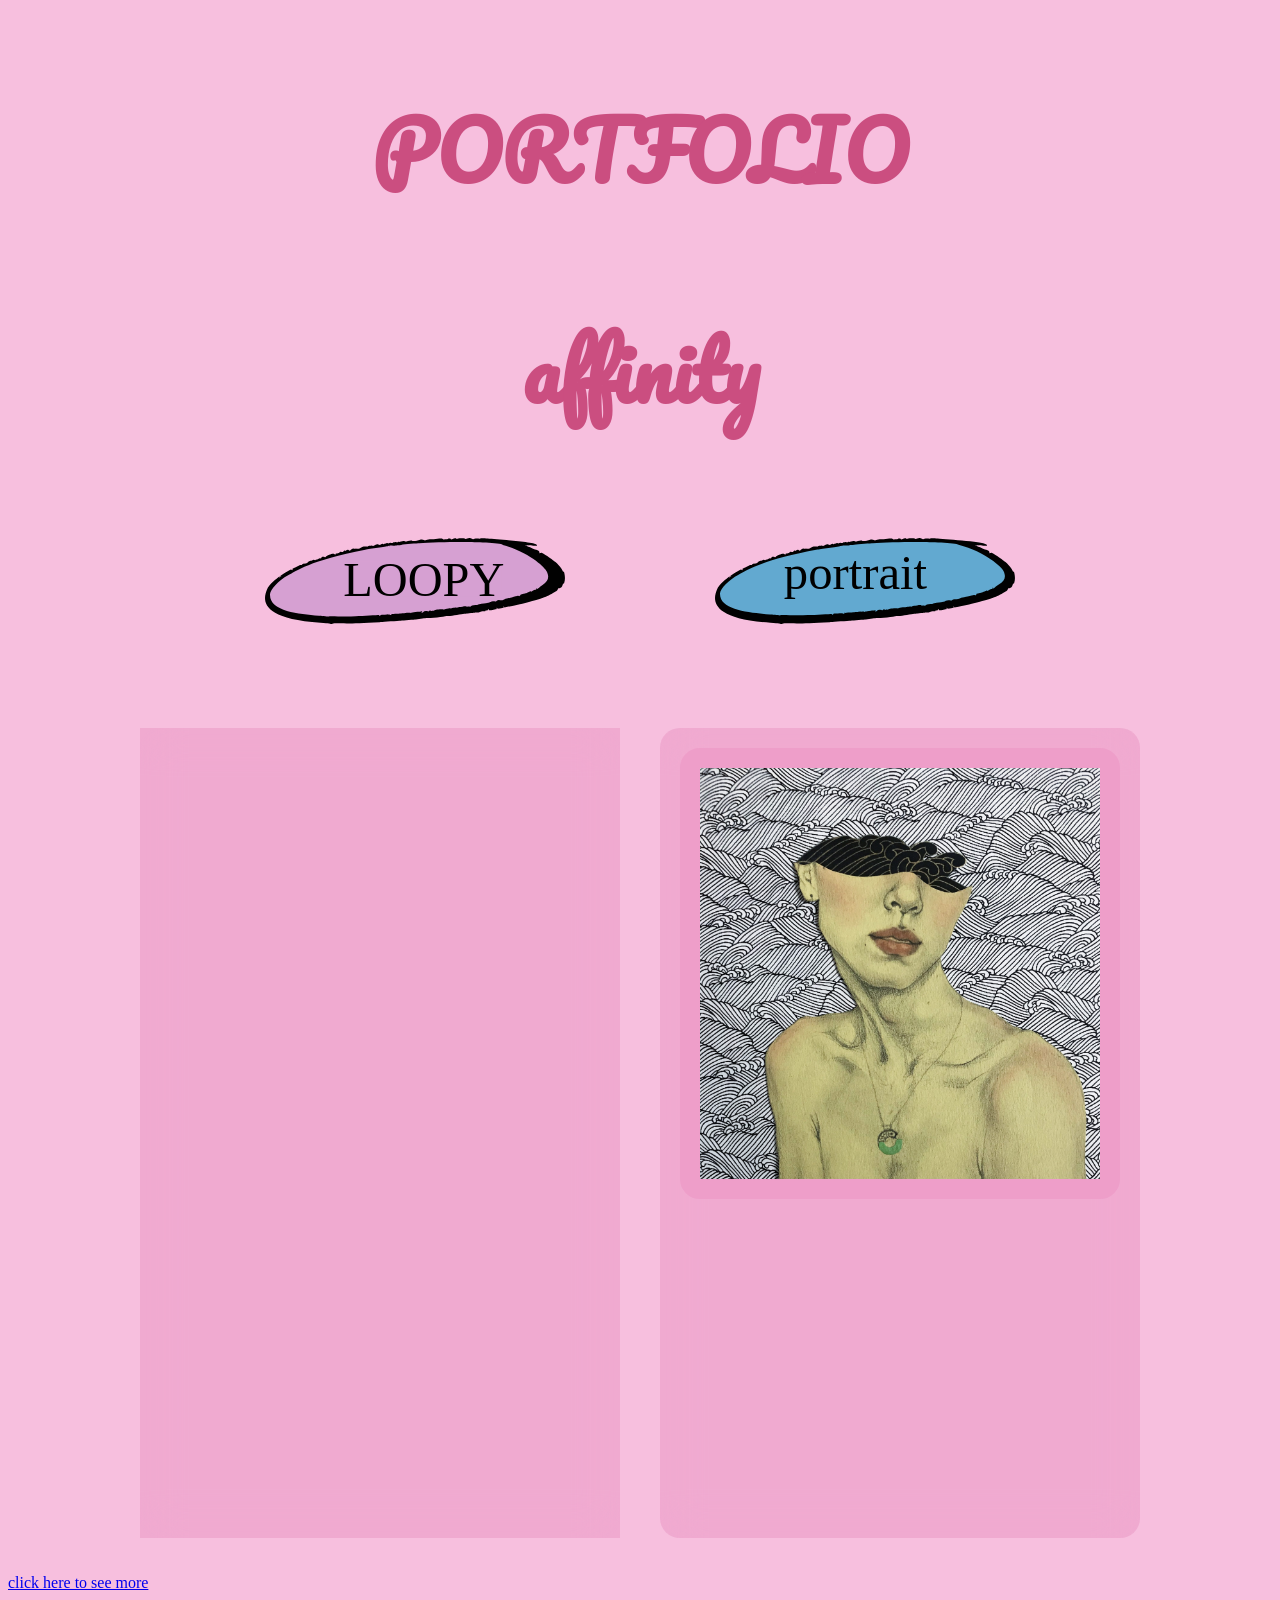
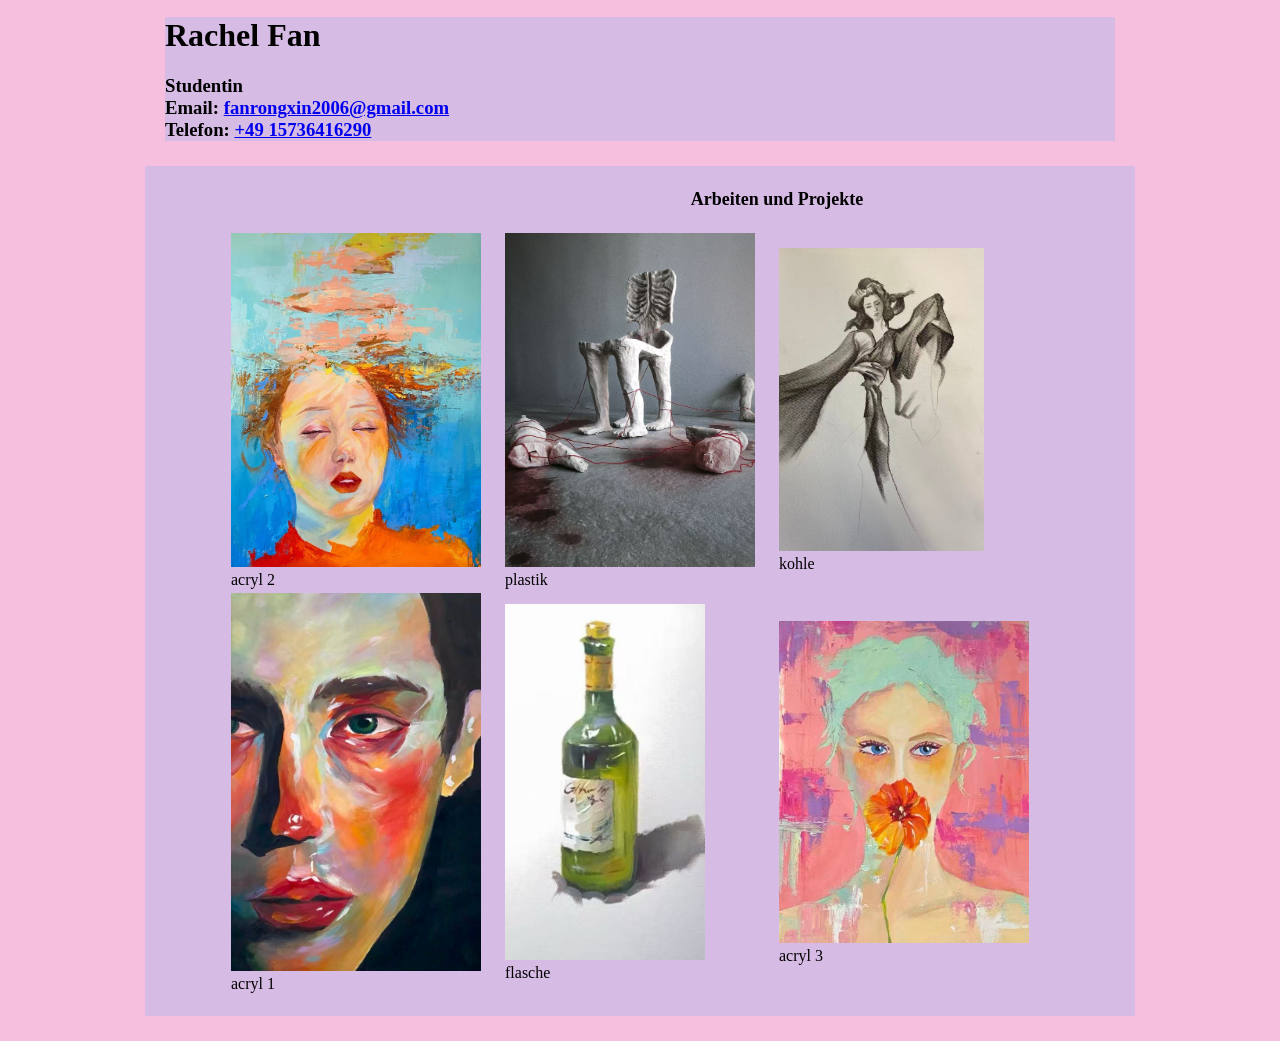
<file: index.html>
<!DOCTYPE html>
<html lang="en">
<head>
    <meta charset="UTF-8">
    <meta name="viewport" content="width=device-width, initial-scale=1.0">
    <title>mypage</title>
    <link rel="stylesheet" href="./style.css">
</head>
<body>
    <p>PORTFOLIO</p>
        <p>affinity</p> <br>
        
    
    <div id="container">
        <a href="./about.html">
            <img class="button" src="./image/loopysvg.svg" alt="Loopy Button">
        </a>

        <a href="./portrait.html">
            <img class="button" src="./image/portrait.svg" alt="Portrait Button">
        </a>
    </div>
    
    
    
    <div class="gallery">

        <div class="card">
            <img src="./image/loopy.jpeg" alt="loopy">
            
        </div>

        <div class="card">
            <img src="./image/portrait1.jpg" alt="portrait">
        

        </div>

    </div>
    <br> 
    <br>

    <div id="link">
        <a href="./animation_page/animation.html">click here to see more</a>
    </div>
   
   
    <div style="width: 950px; margin: 25px auto; background-color: hsla(211, 86%, 69%, 0.239);">

        <h1>Rachel Fan</h1>
          
           
        <h3>Studentin
            <br>
                Email: <a href="mailto: fanrongxin2006@gmail.com">fanrongxin2006@gmail.com</a>
            <br>
                Telefon: <a href="tel:+49 15736416290">+49 15736416290</a>
            <br>
               
        </h3>
         
        
    </div>
    <div id="container" style="width: 950px; margin: 25px auto; background-color: hsla(211, 86%, 69%, 0.239); padding: 20px;">
        <table>
          <thead> 
               
            <tr>
              <th></th>
              <th colspan="3"style="padding-bottom:20px; text-align:center; font-size: large;"> Arbeiten und Projekte</th>
            </tr>
           
            <tr>
           
             <td> 
              <img src="./image/acryl 2.jpg"
                 style="position: relative; width: 250px;  height: auto; padding-right: 20px;">
                <br> acryl 2
                </td>
                <td>
                  <img src="./image/plastik.jpg" style="position:relative; width: 250px; height:auto; padding-right: 20px;">
                  <br>plastik
                </td>
                <td>
                  <img src="./image/kohle.jpg"style="position:relative; width: 205px; height:auto; padding-right: 20px;">
                 <br> kohle
                </td>
            </tr>

            <tr>
              <td>
                 <img src="./image/acryl1.jpg" style="position: relative; width:250px; height: auto;padding-right: 20px;">
                 <br>acryl 1
              </td>


              <td>
                <img src="./image/flasche.jpg" style="position: relative; width:200px; height:auto; padding-right: 20px;">
                <br>flasche
              </td>

              <td>
                <img src="./image/acryll3.jpg" style="position: relative; width:250px; height:auto; padding-right: 20px;">
                <br>acryl 3 
              </td>
             
            </tr>
          </thead>
        </table>
    </div>      
    

</body>
</html>
</file>
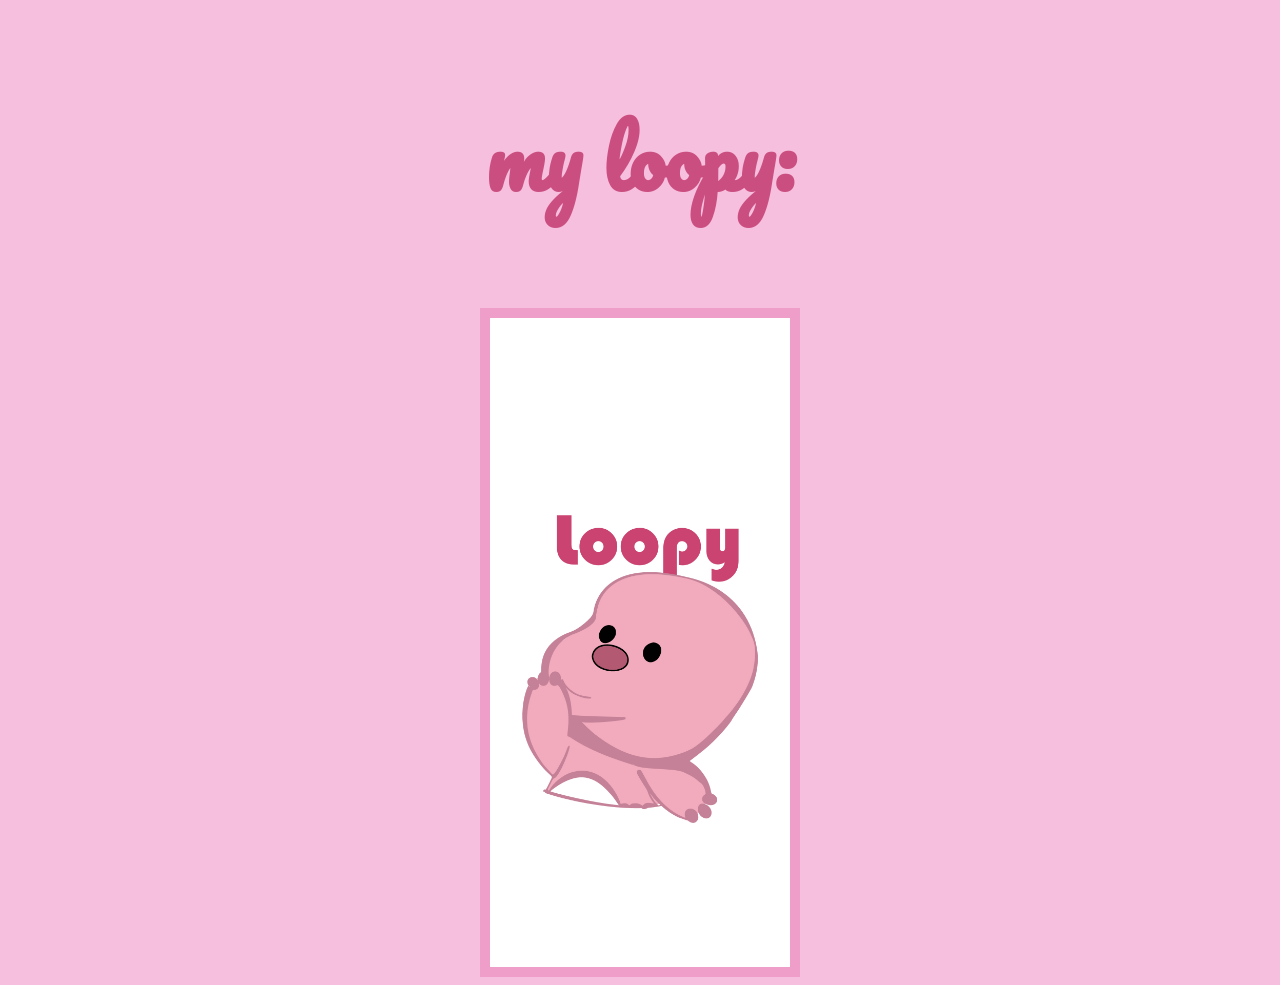
<file: about.html>
<!DOCTYPE html>
<html lang="en">
<head>
    <meta charset="UTF-8">
    <meta name="viewport" content="width=device-width, initial-scale=1.0">
    <title>Document</title>
    <link rel="stylesheet" href="./style.css">
</head>
<body>
    
    <div id="container">
        <p>my loopy:</p>
    </div>
     <div id="container">
        <img id="loopy" src="./image/loopyfinal.jpg" alt="loopy">
    </div>
</body>
</html>
</file>
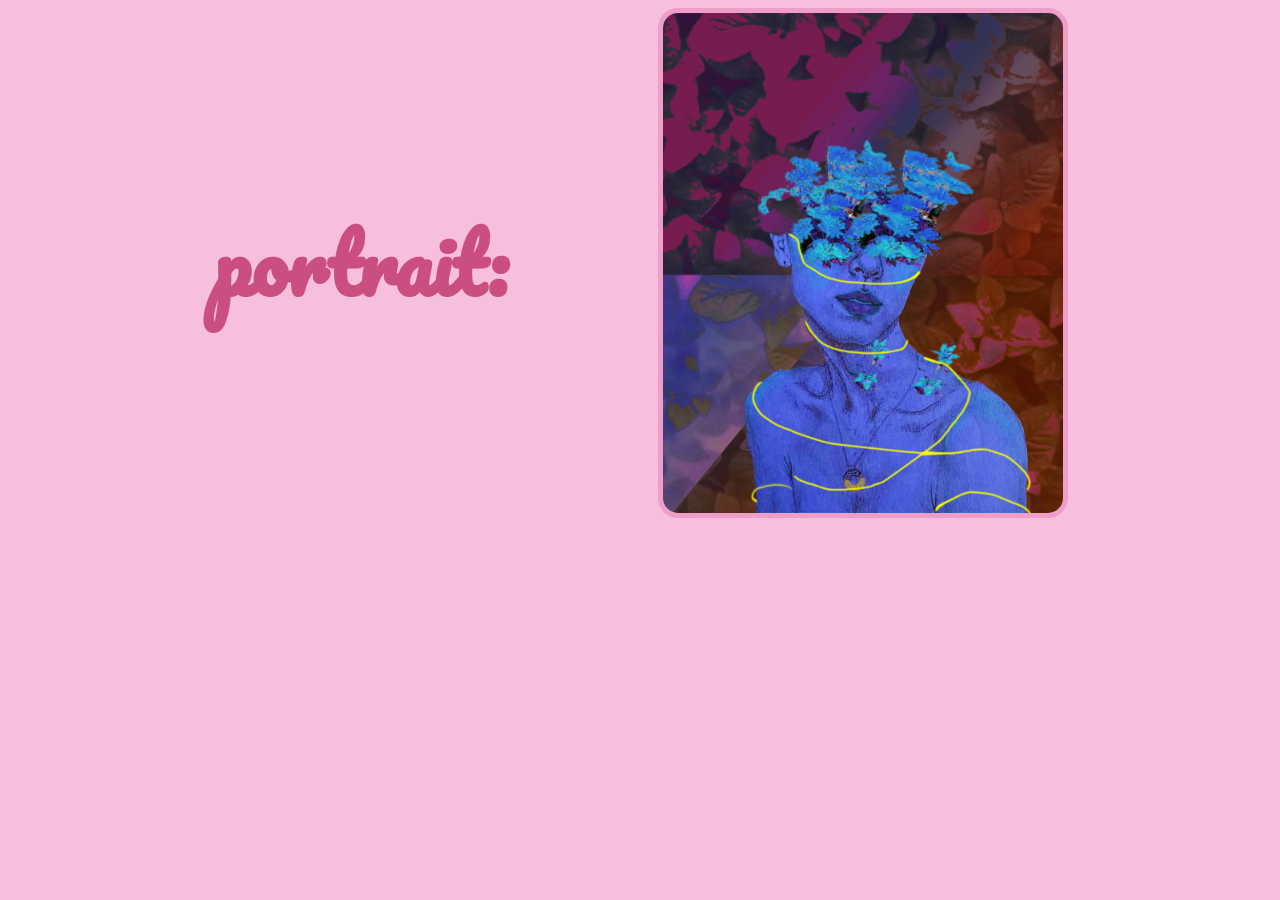
<file: portrait.html>
<!DOCTYPE html>
<html lang="en">
<head>
    <meta charset="UTF-8">
    <meta name="viewport" content="width=device-width, initial-scale=1.0">
    <title>portrait</title>
    <link rel="stylesheet" href="./style.css">
</head>
<body>
    
    <div id="container">
        <p>portrait:</p>
    <img id="portrait-img" src="./image/portrait.jpg" alt="Portrait">
    </div>

</html>
</file>
<file: style.css>
body{
    background-color: rgb(247, 191, 222);
}



p{

    color:#cb4e80;
    font-size: 80px;
    font-weight: 600;
    font-family: myfont;
    display: flex;
    justify-content: center;
    
}

#loopy{
    width: 300px;
    opacity: 100%;
    border:10px solid rgb(238, 158, 201);
    
}

#portrait{
    width: 300px;
    opacity: 100%;
    border:10px solid rgb(238, 158, 201);
    
}


#container {
    display: flex;
    justify-content: center; 
    align-items: center;  
    gap: 150px; 
    
}

#portrait-img {
    width: 400px; /* gleiche Größe wie andere Bilder */
    border-radius: 20px;
    align-items: center;
    border: 5px solid rgb(238, 158, 201);
}

.button {
    width: 300px;
    cursor: pointer;
    height: auto;
}

@font-face {
    font-family: myfont;
    src: url(./fonts/Pacifico-Regular.ttf);
}


.gallery{
    display: flex;
    justify-content: center;
    gap: 40px;
    margin-top: 100px;
}

.card{
    background: rgba(197, 49, 133, 0.146);
    backdrop-filter: blur(20px);
    padding: 20px;
    border-radius: 20px;
    text-align: center;
}


.card img{
    width:400px;
    border-radius: 20px;
    border: 20px solid rgb(238, 158, 201);
    align-items: center;
}


#link{
    font-size: medium;
}
</file>
